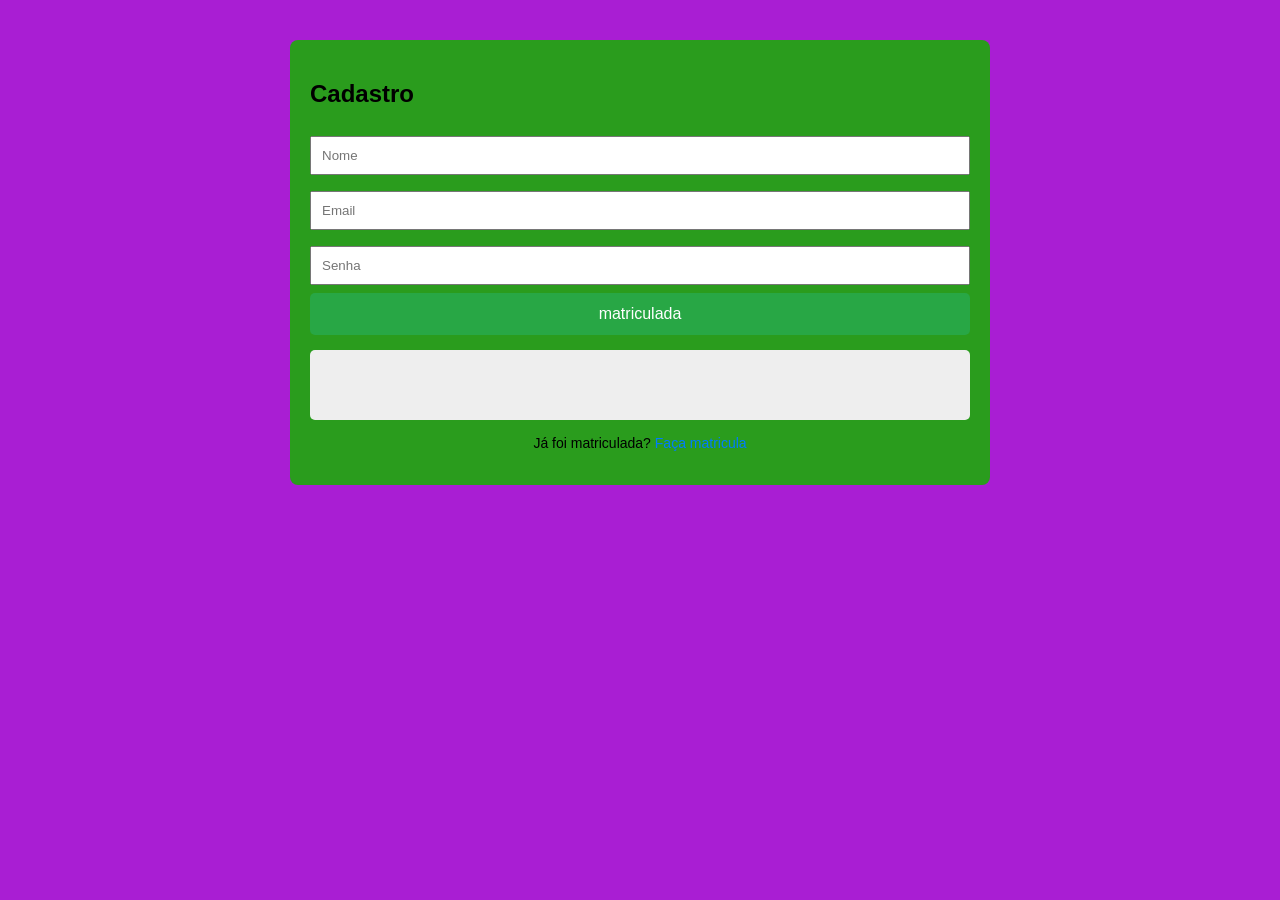
<file: cadastrarUsuario.html>
<html lang="en">

<head>
    <meta charset="UTF-8">
    <meta name="viewport" content="width=device-width, initial-scale=1.0">
    <title>Cadastrar matriculas</title>
    <link rel="stylesheet" href="style.css">
</head>

<body>
    <div class="tab-content active">
        <h2>Cadastro</h2>

        <input type="text" id="nome" placeholder="Nome">
        <input type="email" id="email" placeholder="Email">
        <input type="password" id="senha" placeholder="Senha">

        <button onclick="cadastrarMatricula()">matriculada</button>

        <div class="resultado" id="resultadoLogin"></div>

        <p style="margin-top: 15px; text-align: center; font-size: 14px;">
            Já foi matriculada? <a href="login.html" style="color: #007bff; text-decoration: none;">Faça matricula</a>
        </p>
    </div>
    <script src="script.js"></script>
</body>

</html>
</file>
<file: style.css>
body {
    font-family: Arial, sans-serif;
    max-width: 700px;
    margin: 40px auto;
    background: #a91ed3;
}

.tabs {
    display: flex;
    margin-bottom: 10px;
}

.tab-btn {
    flex: 1;
    padding: 15px;
    cursor: pointer;
    border: none;
    background: #1c1f77;
    font-size: 16px;
}

.tab-btn.active {
    background: #1bb28f;
    color: rgb(37, 190, 201);
}

.tab-content {
    display: none;
    background: rgb(42, 156, 29);
    padding: 20px;
    border-radius: 8px;
}

.tab-content.active {
    display: block;
}

input {
    width: 100%;
    padding: 10px;
    margin: 8px 0;
    box-sizing: border-box;
}

button {
    padding: 12px;
    background: #28a745;
    color: white;
    border: none;
    width: 100%;
    cursor: pointer;
    font-size: 16px;
    border-radius: 5px;
}

.resultado {
    margin-top: 15px;
    padding: 15px;
    background: #eee;
    border-radius: 5px;
    min-height: 40px;
}

.logout-link {
    display: inline-block;
    margin-top: 12px; /* space above */
    margin-bottom: 24px; /* extra bottom space */
    color: #555;
    text-decoration: none;
    font-size: 0.9rem;
    cursor: pointer;
    float: right; /* align right */
    margin-right: 20px; /* space from right edge */
}

/* Clientes list and search styles */
.search-container {
    display: flex;
    gap: 10px;
    margin-bottom: 20px;
    align-items: center;
}

.search-container input {
    margin: 0;
    flex: 1;
}

.search-container button {
    width: auto;
    padding: 10px 20px;
}

.client-list {
    margin-top: 20px;
}

.client-card {
    background: #1a93ab;
    padding: 15px;
    margin-bottom: 12px;
    border-radius: 6px;
    border-left: 5px solid #d2dbe4;
    box-shadow: 0 2px 5px rgba(191, 18, 156, 0.779);
    border-top: 1px solid #919a1a;
    border-right: 1px solid #1472ba;
    border-bottom: 1px solid #dc1741;
}

.client-card h3 {
    margin: 0 0 8px 0;
    color: #22c07b;
    font-size: 1.1rem;
}

.client-card p {
    margin: 4px 0;
    font-size: 0.95rem;
    color: #13ce32;
}

.client-card strong {
    color: #11d6bfa1;
}

.no-clients {
    text-align: center;
    color: #59b45f;
    padding: 20px;
    font-style: italic;
}
</file>
